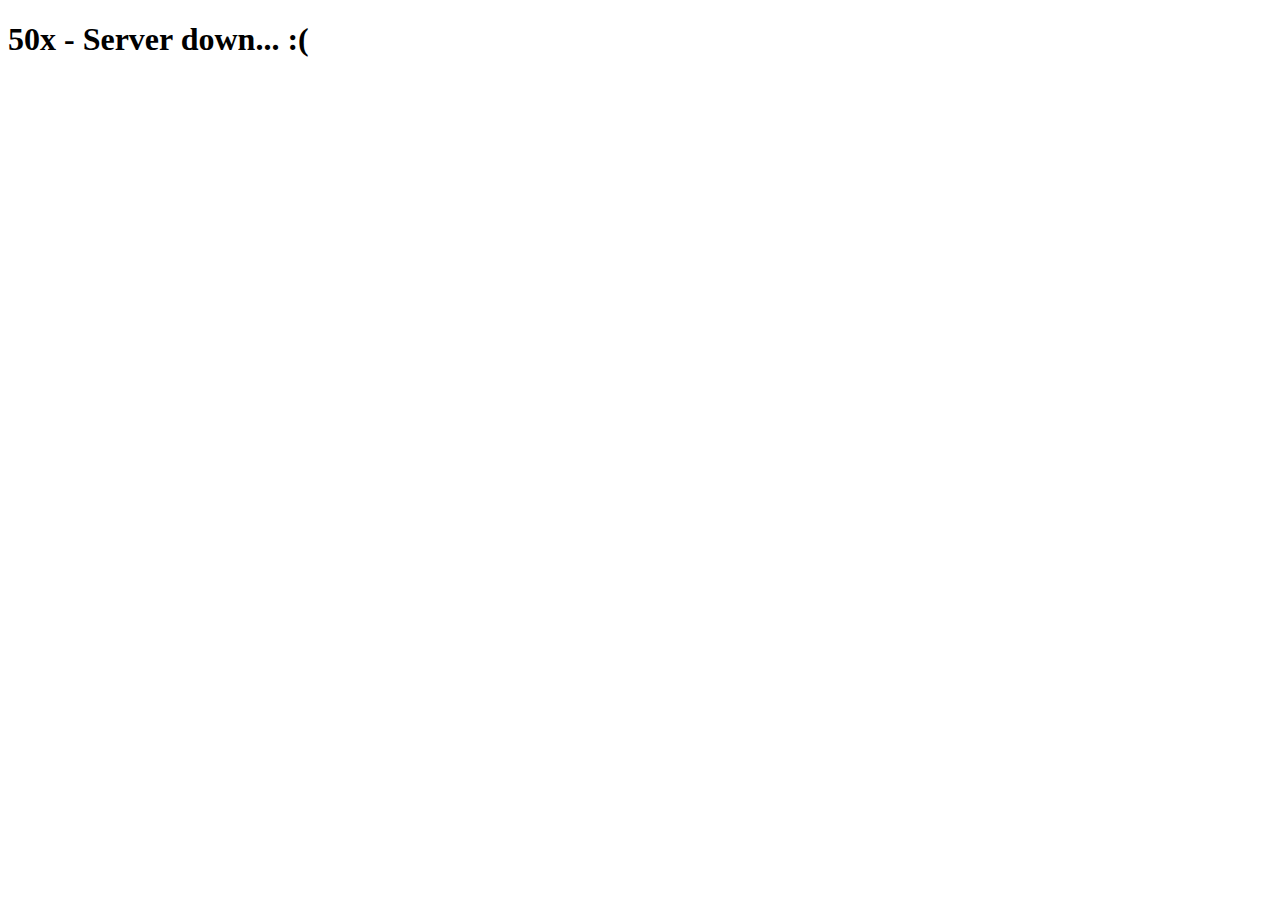
<file: templates/50x.html>
<!DOCTYPE html>
<html>
<head>
    <meta charset="utf-8">
    <meta http-equiv="X-UA-Compatible" content="IE=edge">
    <title>50x</title>
</head>
<body>
<h1>50x - Server down... :(</h1>   
</body>
</html>
</file>
